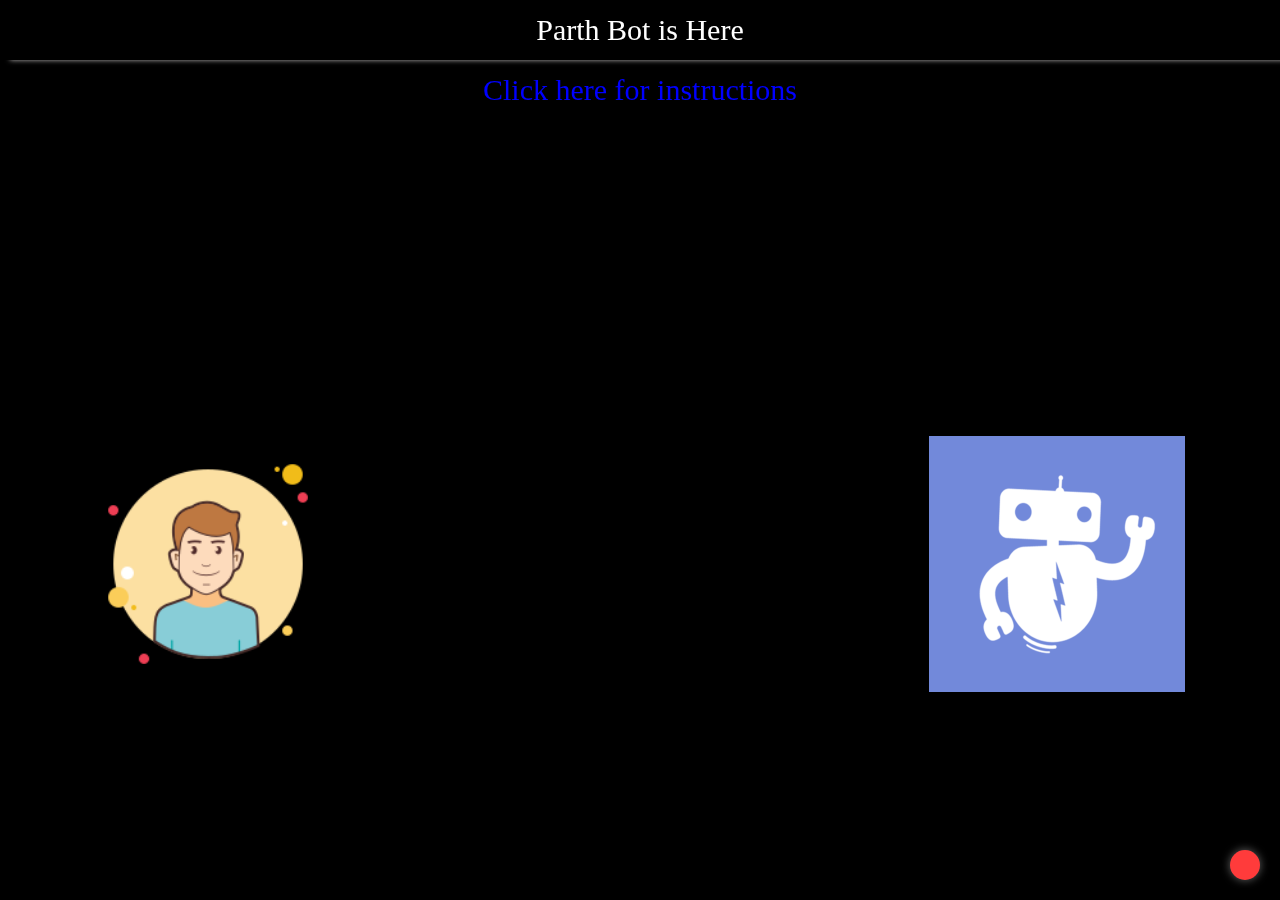
<file: index.html>
<!DOCTYPE html>
<html lang="en">
<head>
    <meta charset="UTF-8">
    <meta name="viewport" content="width=device-width, initial-scale=1.0">
    <title>Document</title>
    <link rel="stylesheet" href="css/style.css">
</head>
<body>
    <header> Parth Bot is Here <br>
        <a style="text-decoration: none; color: blue;" href="rules.html">Click here for instructions</a>
    </header>
    <br>  <br>  <br>
    <section class="main">
            <div class="user-area">
                <img src="images/user-male.png">
            </div>
            <div class="chatarea-main">
                <div class="chatarea-outer">
                  
                </div>
            </div>    
            <div class="chatbot-area">
                <img src="images/bot.png">
            </div>
        <button id="mic"><i class="flaticon-microphone"></i></button>
    </section>
    <script src="js/main.js"></script>
</body>
</html>
</file>
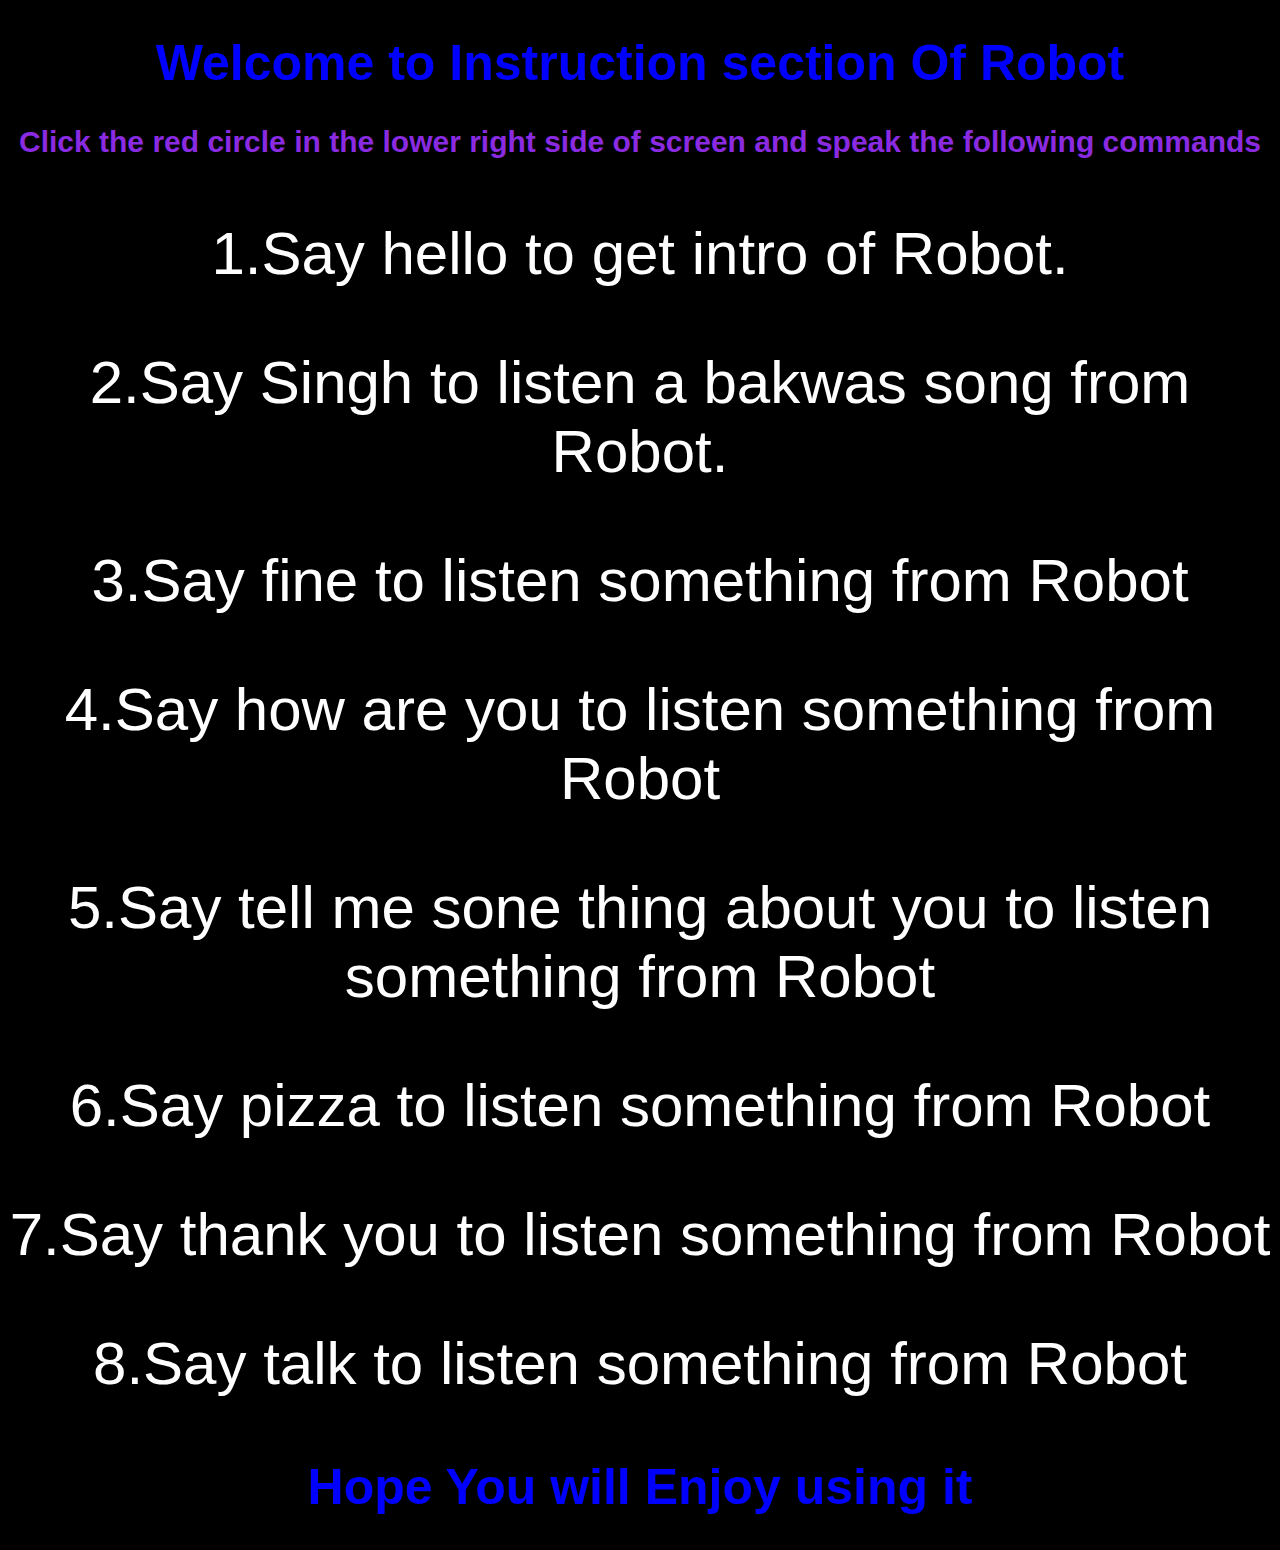
<file: rules.html>
<!DOCTYPE html>
<html lang="en">

<head>
    <meta charset="UTF-8">
    <meta name="viewport" content="width=device-width, initial-scale=1.0">
    <title>Instruction to Talk With Parth</title>
    <style>
        * {
            background-color: black;
            font-family: 'Gill Sans', 'Gill Sans MT', Calibri, 'Trebuchet MS', sans-serif;

        }

        div h1 {
            color: blue;
            font-size: 50px;
            text-align: center;
        }
        h3{
            color: blueviolet;
            text-align: center;
            font-size: 30px;
        }

        div p {
            color: white;
            font-size: 60px;
            text-align: center;
        }
    </style>
</head>

<body>
    <div>
        <h1> Welcome to Instruction section Of Robot</h1>
        <h3>Click the red circle in the lower right side of screen and speak the following commands </h3>
        <p>1.Say hello to get intro of Robot.</p>
        <p>2.Say Singh to listen a bakwas song from Robot.</p>
        <p>3.Say fine to listen something from Robot</p>
        <p>4.Say how are you to listen something from Robot</p>
        <p>5.Say tell me sone thing about you to listen something from Robot</p>
        <p>6.Say pizza to listen something from Robot</p>
        <p>7.Say thank you to listen something from Robot</p>
        <p>8.Say talk to listen something from Robot</p>
        <h1> Hope You will Enjoy using it</h1>
    </div>
</body>

</html>
</file>
<file: css/style.css>
*{margin: 0;padding: 0;box-sizing: border-box;}
body{font-family: 'Roboto-Regular';background: black;}
header {
    height: 60px;
    background: black;
    color: white;
    text-align: center;
    line-height: 60px;
    font-size: 30px;
    box-shadow: 10px 0 5px #b9b7b7;
    width: 100%;
    position: fixed;
    z-index: 2;
}
.main {
    width: 100%;
    float: left;
    margin-top: 60px;
    padding: 30px 0;
}
.main button {
    background: #ff3b3b;
    padding: 15px;
    border-radius: 50%;
    box-shadow: 0 0 10px #666;
    position: fixed;
    right: 20px;
    bottom: 20px;
    border: none;
    color: #fff;
    cursor: pointer;
}
.main button:focus{outline: none;}
.container {
    width: 85%;
    margin: 0 auto;
}
.user-area, .chatbot-area {
    width: 20%;
    height: calc(100vh - 60px);
    margin-right: 15px;
    display: flex;
    align-items: center;
    position: fixed;
    left: 80px;
    z-index: 99999;
}
.chatbot-area {
    float: right;
    right: 80px;
    left: auto;
}
.user-area img, .chatbot-area img {
    width: 100%;
}
.user-area img{left: 0;}
.chatarea-main {
    width: 42%;
    margin: 0 auto;
}
.chatarea-outer {
    width: 100%;
    float: left;
}
.chatbot-area .chatarea-main{float: left;}
.chatarea.user {
    float: right;
    width: 40%;
    padding: 20px 0;
}

.chatarea-inner {
    float: left;
    width: 60%;
    padding: 10px;
    color: #fff;
    position: relative;
    margin: 5px 0;
}
.chatarea-inner.user{
    background: #6522A4;
}
.chatarea-inner.chatbot{
    background: #466EB6;
    float: right;
}
.chatarea-inner.user:before {
    content: '';
    position: absolute;
    border-right: 20px solid #6522A4;
    border-top: 20px solid transparent;
    border-bottom: 0px solid transparent;
    bottom: 0;
    left: -20px;
}
.chatarea-inner.chatbot:before {
    content: '';
    position: absolute;
    border-left: 20px solid #466EB6;
    border-top: 20px solid transparent;
    border-bottom: 0px solid transparent;
    bottom: 0;
    right: -20px;
}

.chatbot-area .chatarea-inner{float: left;}
</file>
